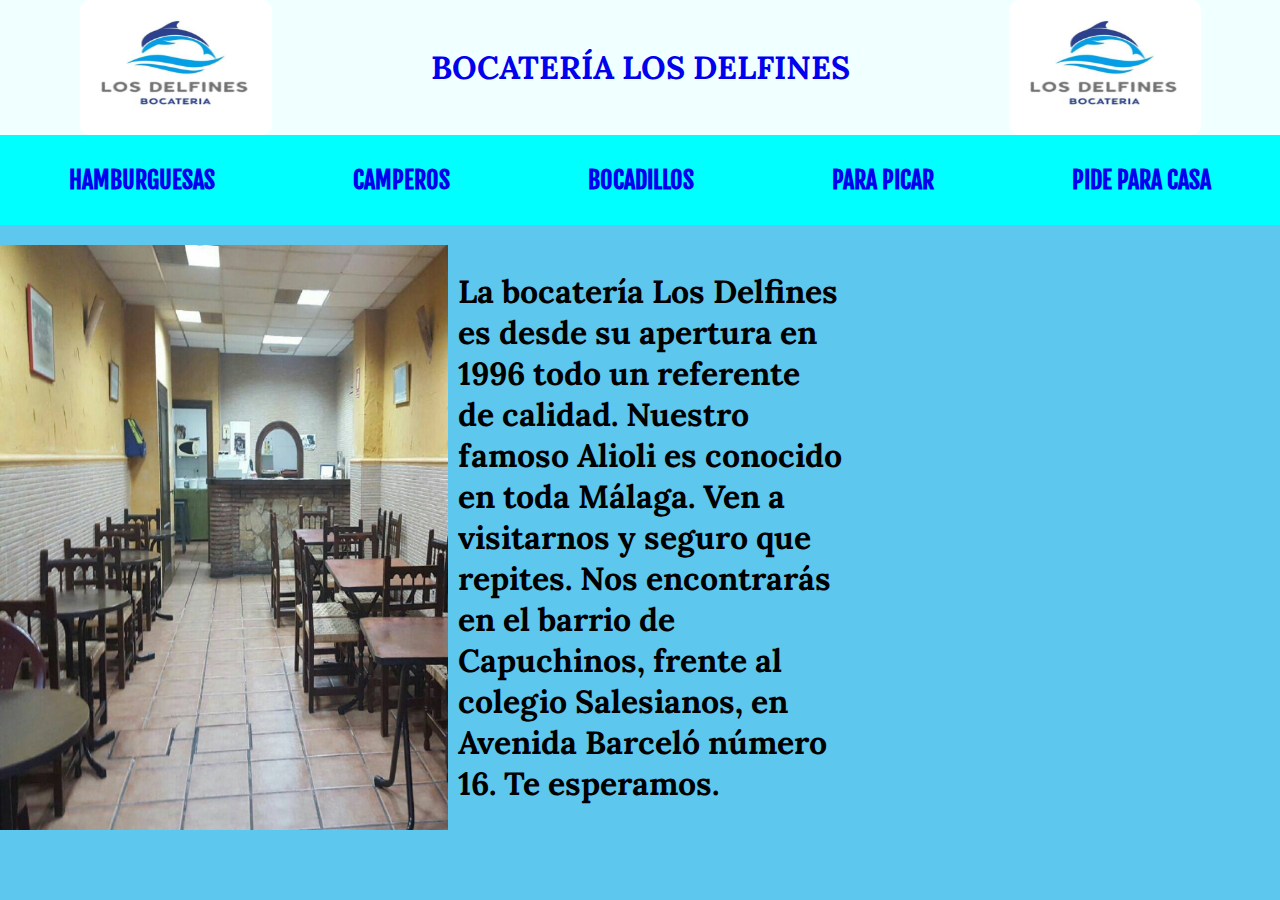
<file: index.html>
<!DOCTYPE html>
<html lang="es">
<head>
    <title> Hamburguesería Los Delfines </title>
    <meta name="author" content="Manuel Leal Medina">
    <meta name="description" content="Los Mejores Camperos de Máalaga">  
    <meta charset="UTF-8">
    <meta name="viewport" content="width=device-width, initial-scale=1.0">
    <!-- Enlace a Hoja de EStilo -->
    <link rel="stylesheet" href="./styles/index.css">
    <!-- Letra de cabecera -->
    <link rel="preconnect" href="https://fonts.googleapis.com">
    <link rel="preconnect" href="https://fonts.gstatic.com" crossorigin>
    <link href="https://fonts.googleapis.com/css2?family=Lora:ital@1&display=swap" rel="stylesheet">
    <!-- Letra de la barra de navegación  -->
    <link rel="preconnect" href="https://fonts.googleapis.com">
    <link rel="preconnect" href="https://fonts.gstatic.com" crossorigin>
    <link href="https://fonts.googleapis.com/css2?family=Fjalla+One&display=swap" rel="stylesheet">
    <!-- Letras del texto de presentación. -->
    <link rel="preconnect" href="https://fonts.googleapis.com">
    <link rel="preconnect" href="https://fonts.gstatic.com" crossorigin>
    <link href="https://fonts.googleapis.com/css2?family=Lora:ital@1&display=swap" rel="stylesheet">
</head>
<body>
    <header class="cabecera">
        <div>
            <a href="./index.html">
                <img src="./images/logo.jpg" class="imagencabecera">
            </a>
        </div>
        <div>
            <h1> <a href="./index.html"> BOCATERÍA LOS DELFINES </a> </h1>
        </div>
        <div>
            <a href="./index.html">
                <img src="./images/logo.jpg" class="imagencabecera">
            </a>
        </div>
    </header>
    <nav>
        <section class="hamburguesa">
            <h2> <a href="./hamburguesa.html"> HAMBURGUESAS </a> </h2>
        </section>
        <section>
            <h2> <a href="./camperos.html"> CAMPEROS </a> </h2>
        </section>
        <section>
            <h2> <a href="./bocadillos.html"> BOCADILLOS </a> </h2>
        </section>
        <section>
            <h2> <a href="./picar.html"> PARA PICAR </a> </h2>
        </section>
        <section>
            <h2> <a href="./formulario.html"> PIDE PARA CASA </a> </h2>
        </section>
    </nav>
    <article class="parteCentral">
        <div>
           <a href="./images/puerta1.jpg" target="_blank"> 
                <img src="./images/puerta1.jpg" class="izquierda">
            </a>
        </div>
        <div>
            <h2 class="textoIndex"> La bocatería Los Delfines es desde su apertura en 1996 todo un referente de calidad. Nuestro famoso Alioli es conocido en toda Málaga. Ven a visitarnos y seguro que repites. Nos encontrarás en el barrio de Capuchinos, frente al colegio Salesianos, en Avenida Barceló número 16. Te esperamos. </h2>
        </div>
        <div>
            <iframe src="https://www.google.com/maps/embed?pb=!1m14!1m8!1m3!1d12790.494769986137!2d-4.428259930357344!3d36.731597902172155!3m2!1i1024!2i768!4f13.1!3m3!1m2!1s0xd72f7b835ddce91%3A0xd5a8eb13868e8fd6!2sBocater%C3%ADa%20los%20Delfines!5e0!3m2!1ses!2ses!4v1701515970885!5m2!1ses!2ses" width="600" height="450" style="border:0;" allowfullscreen="" loading="lazy" referrerpolicy="no-referrer-when-downgrade" class="derecha"></iframe>
        </div>
    </article>
</body>
</html>
</file>
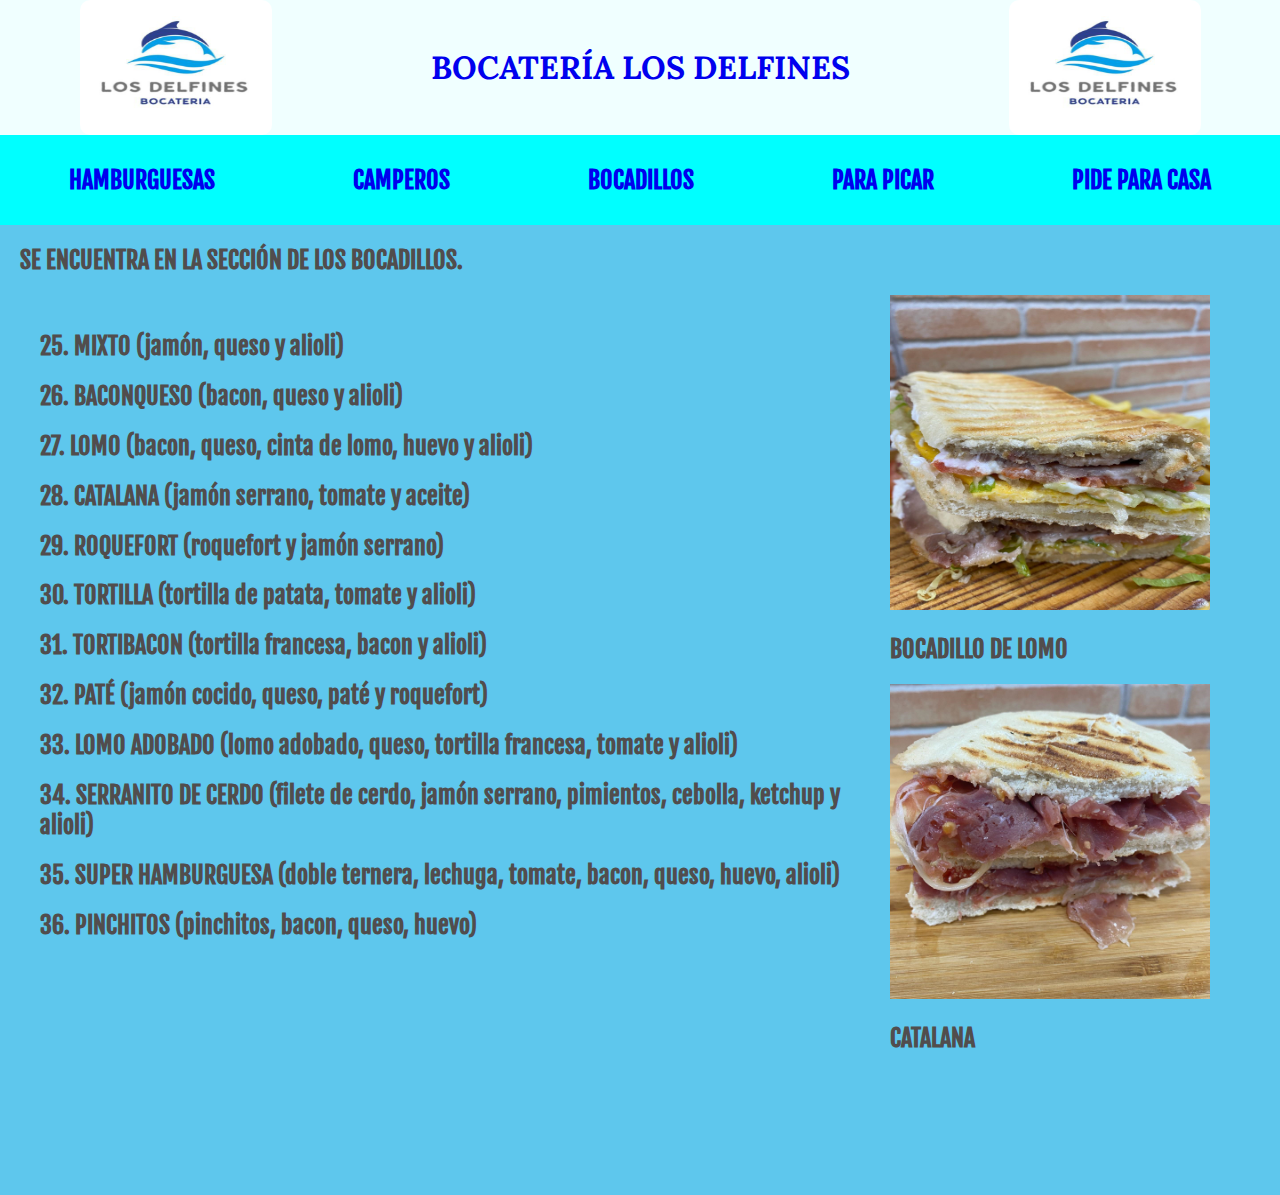
<file: bocadillos.html>
<!DOCTYPE html>
<html lang="es">
<head>
    <title> Hamburguesería Los Delfines </title>
    <meta name="author" content="Manuel Leal Medina">
    <meta name="description" content="Los Mejores Camperos de Máalaga">  
    <meta charset="UTF-8">
    <meta name="viewport" content="width=device-width, initial-scale=1.0">
    <!-- Enlace a Hoja de EStilo -->
    <link rel="stylesheet" href="./styles/bocadillos.css">
    <!-- Letra de cabecera -->
    <link rel="preconnect" href="https://fonts.googleapis.com">
    <link rel="preconnect" href="https://fonts.gstatic.com" crossorigin>
    <link href="https://fonts.googleapis.com/css2?family=Lora:ital@1&display=swap" rel="stylesheet">
    <!-- Letra de la barra de navegación  -->
    <link rel="preconnect" href="https://fonts.googleapis.com">
    <link rel="preconnect" href="https://fonts.gstatic.com" crossorigin>
    <link href="https://fonts.googleapis.com/css2?family=Fjalla+One&display=swap" rel="stylesheet">
</head>
<body>
    <header>
        <div>
            <a href="./index.html">
                <img src="./images/logo.jpg" class="imagencabecera">
            </a>
        </div>
        <div>
            <h1> <a href="./index.html"> BOCATERÍA LOS DELFINES </a> </h1>
        </div>
        <div>
            <a href="./index.html">
                <img src="./images/logo.jpg" class="imagencabecera">
            </a>
        </div>
    </header>
    <nav>
        <section class="hamburguesa">
            <h2> <a href="./hamburguesa.html"> HAMBURGUESAS </a> </h2>
        </section>
        <section>
            <h2> <a href="./camperos.html"> CAMPEROS </a> </h2>
        </section>
        <section>
            <h2> <a href="./bocadillos.html"> BOCADILLOS </a> </h2>
        </section>
        <section>
            <h2> <a href="./picar.html"> PARA PICAR </a> </h2>
        </section>
        <section>
            <h2> <a href="./formulario.html"> PIDE PARA CASA </a> </h2>
        </section>
    </nav>
    <div class="introducción">
        <h2> SE ENCUENTRA EN LA SECCIÓN DE LOS BOCADILLOS.</h2>
    </div>
    <article class="carta">
        <section class="lista">
            <ul>
                <li> <h2> 25. MIXTO (jamón, queso y alioli) </h2> </li>
                <li> <h2> 26. BACONQUESO (bacon, queso y alioli) </h2> </li>
                <li> <h2> 27. LOMO (bacon, queso, cinta de lomo, huevo y alioli) </h2> </li>
                <li> <h2> 28. CATALANA (jamón serrano, tomate y aceite) </h2> </li>
                <li> <h2> 29. ROQUEFORT (roquefort y jamón serrano) </h2> </li>
                <li> <h2> 30. TORTILLA (tortilla de patata, tomate y alioli) </h2> </li>
                <li> <h2> 31. TORTIBACON (tortilla francesa, bacon y alioli) </h2> </li>
                <li> <h2> 32. PATÉ (jamón cocido, queso, paté y roquefort) </h2> </li>
                <li> <h2> 33. LOMO ADOBADO (lomo adobado, queso, tortilla francesa, tomate y alioli) </h2> </li>
                <li> <h2> 34. SERRANITO DE CERDO (filete de cerdo, jamón serrano, pimientos, cebolla, ketchup y alioli) </h2> </li>
                <li> <h2> 35. SUPER HAMBURGUESA (doble ternera, lechuga, tomate, bacon, queso, huevo, alioli) </h2> </li>
                <li> <h2> 36. PINCHITOS (pinchitos, bacon, queso, huevo) </h2> </li>
            </ul>
        </section>
        <section class="fotos">
            <div>
                <a href="./images/lomo.jpg" target="_blank">
                    <img src="./images/lomo.jpg">
                    <h2> BOCADILLO DE LOMO </h2>
                </a>
            </div>
            <div>
                <a href="./images/catalana.jpg" target="_blank">
                    <img src="./images/catalana.jpg">
                    <h2> CATALANA </h2>
                </a>
            </div>
        </section>
    </article>
</body>
</html>
</file>
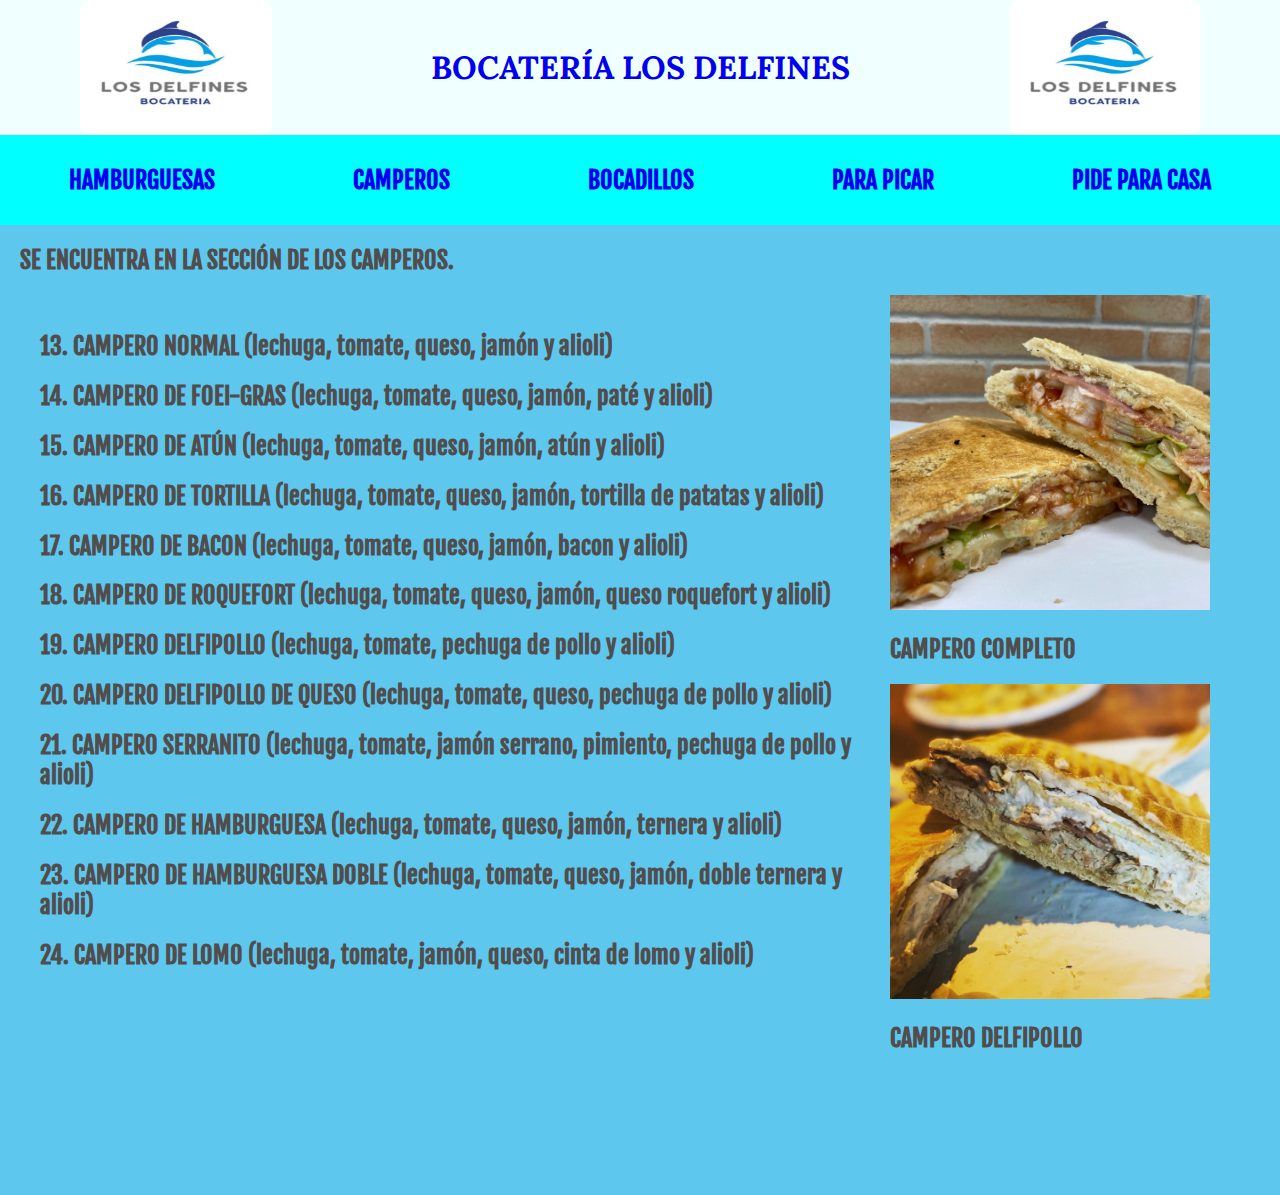
<file: camperos.html>
<!DOCTYPE html>
<html lang="es">
<head>
    <title> Hamburguesería Los Delfines </title>
    <meta name="author" content="Manuel Leal Medina">
    <meta name="description" content="Los Mejores Camperos de Máalaga">  
    <meta charset="UTF-8">
    <meta name="viewport" content="width=device-width, initial-scale=1.0">
    <!-- Enlace a Hoja de EStilo -->
    <link rel="stylesheet" href="./styles/camperos.css">
    <!-- Letra de cabecera -->
    <link rel="preconnect" href="https://fonts.googleapis.com">
    <link rel="preconnect" href="https://fonts.gstatic.com" crossorigin>
    <link href="https://fonts.googleapis.com/css2?family=Lora:ital@1&display=swap" rel="stylesheet">
    <!-- Letra de la barra de navegación  -->
    <link rel="preconnect" href="https://fonts.googleapis.com">
    <link rel="preconnect" href="https://fonts.gstatic.com" crossorigin>
    <link href="https://fonts.googleapis.com/css2?family=Fjalla+One&display=swap" rel="stylesheet">
</head>
<body>
    <header>
        <div>
            <a href="./index.html">
                <img src="./images/logo.jpg" class="imagencabecera">
            </a>
        </div>
        <div>
            <h1> <a href="./index.html"> BOCATERÍA LOS DELFINES </a> </h1>
        </div>
        <div>
            <a href="./index.html">
                <img src="./images/logo.jpg" class="imagencabecera">
            </a>
        </div>
    </header>
    <nav>
        <section class="hamburguesa">
            <h2> <a href="./hamburguesa.html"> HAMBURGUESAS </a> </h2>
        </section>
        <section>
            <h2> <a href="./camperos.html"> CAMPEROS </a> </h2>
        </section>
        <section>
            <h2> <a href="./bocadillos.html"> BOCADILLOS </a> </h2>
        </section>
        <section>
            <h2> <a href="./picar.html"> PARA PICAR </a> </h2>
        </section>
        <section>
            <h2> <a href="./formulario.html"> PIDE PARA CASA </a> </h2>
        </section>
    </nav>
    <div class="introducción">
        <h2> SE ENCUENTRA EN LA SECCIÓN DE LOS CAMPEROS.</h2>
    </div>
    <article class="carta">
        <section class="lista">
            <ul>
                <li> <h2> 13. CAMPERO NORMAL (lechuga, tomate, queso, jamón y alioli) </h2> </li>
                <li> <h2> 14. CAMPERO DE FOEI-GRAS (lechuga, tomate, queso, jamón, paté y alioli) </h2> </li>
                <li> <h2> 15. CAMPERO DE ATÚN (lechuga, tomate, queso, jamón, atún y alioli) </h2> </li>
                <li> <h2> 16. CAMPERO DE TORTILLA (lechuga, tomate, queso, jamón, tortilla de patatas y alioli) </h2> </li>
                <li> <h2> 17. CAMPERO DE BACON (lechuga, tomate, queso, jamón, bacon y alioli) </h2> </li>
                <li> <h2> 18. CAMPERO DE ROQUEFORT (lechuga, tomate, queso, jamón, queso roquefort y alioli) </h2> </li>
                <li> <h2> 19. CAMPERO DELFIPOLLO (lechuga, tomate, pechuga de pollo y alioli) </h2> </li>
                <li> <h2> 20. CAMPERO DELFIPOLLO DE QUESO (lechuga, tomate, queso, pechuga de pollo y alioli) </h2> </li>
                <li> <h2> 21. CAMPERO SERRANITO (lechuga, tomate, jamón serrano, pimiento, pechuga de pollo y alioli) </h2> </li>
                <li> <h2> 22. CAMPERO DE HAMBURGUESA (lechuga, tomate, queso, jamón, ternera y alioli) </h2> </li>
                <li> <h2> 23. CAMPERO DE HAMBURGUESA DOBLE (lechuga, tomate, queso, jamón, doble ternera y alioli) </h2> </li>
                <li> <h2> 24. CAMPERO DE LOMO (lechuga, tomate, jamón, queso, cinta de lomo y alioli) </h2> </li>
            </ul>
        </section>
        <section class="fotos">
            <div>
                <a href="./images/campero.jpg" target="_blank">
                    <img src="./images/campero.jpg">
                    <h2> CAMPERO COMPLETO </h2>
                </a>
            </div>
            <div>
                <a href="./images/delfipollo.jpg" target="_blank">
                    <img src="./images/delfipollo.jpg">
                    <h2> CAMPERO DELFIPOLLO </h2>
                </a>
            </div>
        </section>
    </article>
</body>
</html>
</file>
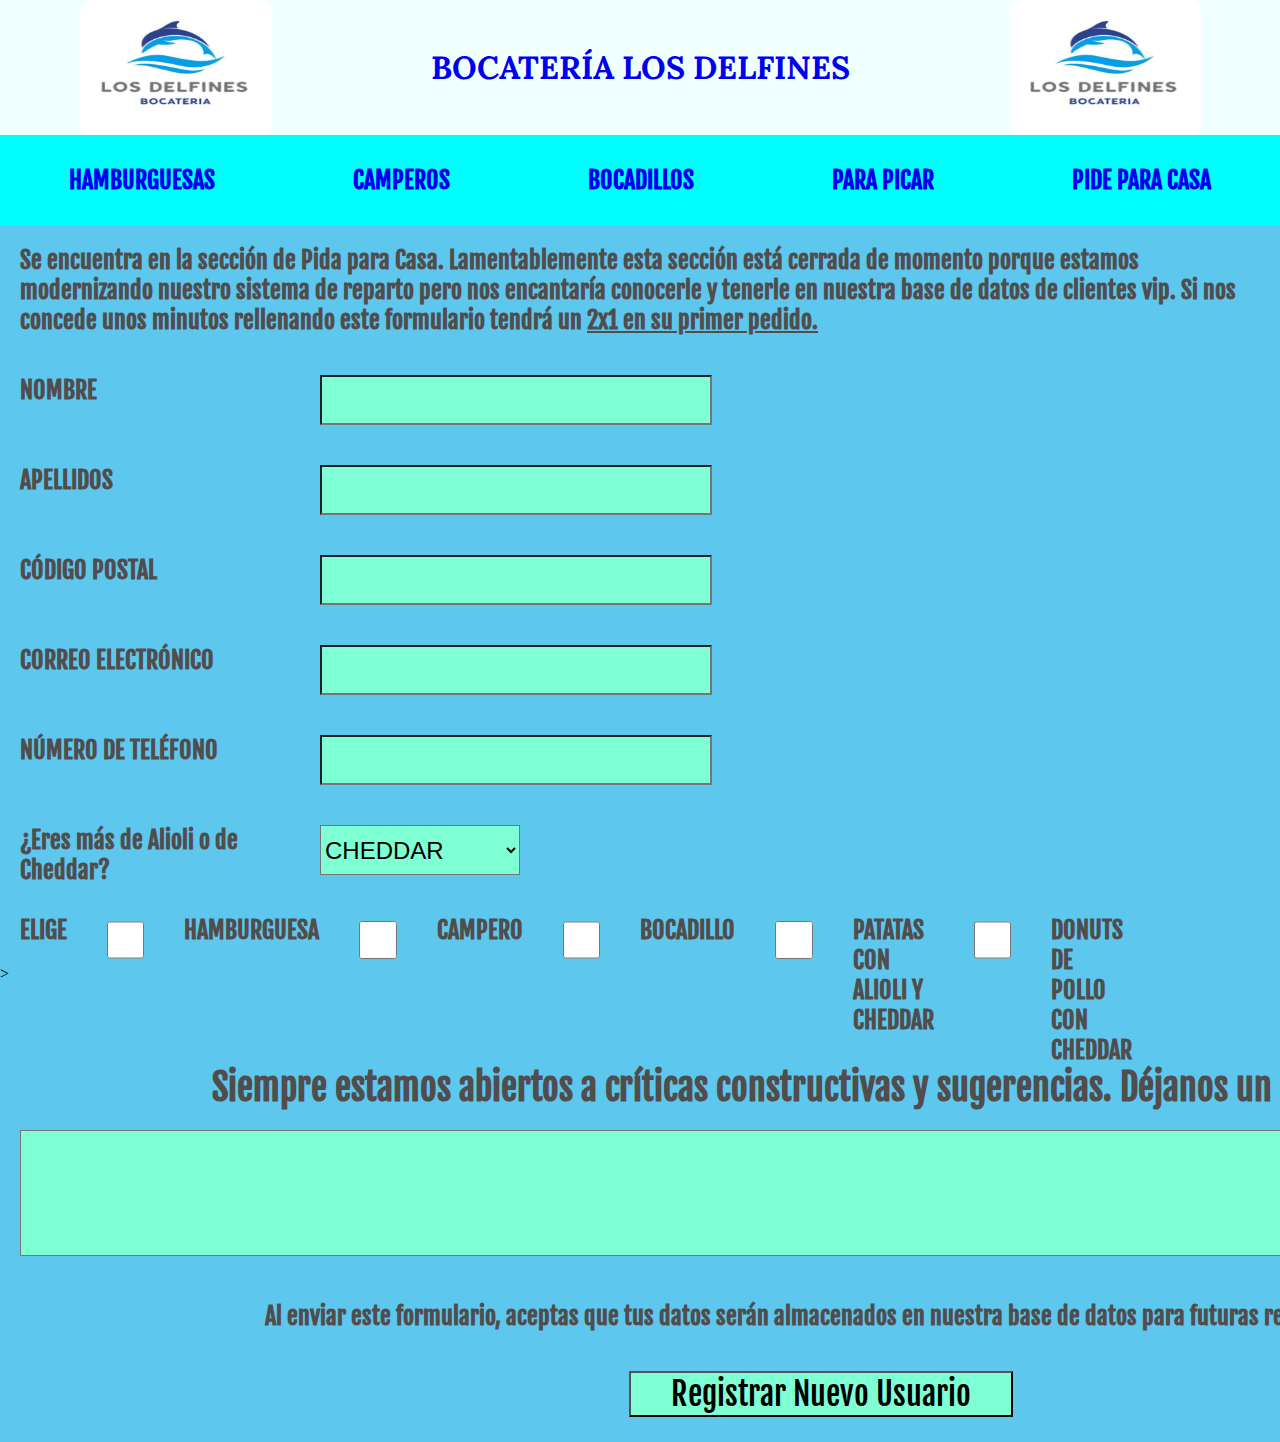
<file: formulario.html>
<!DOCTYPE html>
<html lang="es">
<head>
    <title> Hamburguesería Los Delfines </title>
    <meta name="author" content="Manuel Leal Medina">
    <meta name="description" content="Los Mejores Camperos de Máalaga">  
    <meta charset="UTF-8">
    <meta name="viewport" content="width=device-width, initial-scale=1.0">
    <!-- Enlace a Hoja de EStilo -->
    <link rel="stylesheet" href="./styles/formularios.css">
    <!-- Letra de cabecera -->
    <link rel="preconnect" href="https://fonts.googleapis.com">
    <link rel="preconnect" href="https://fonts.gstatic.com" crossorigin>
    <link href="https://fonts.googleapis.com/css2?family=Lora:ital@1&display=swap" rel="stylesheet">
    <!-- Letra de la barra de navegación  -->
    <link rel="preconnect" href="https://fonts.googleapis.com">
    <link rel="preconnect" href="https://fonts.gstatic.com" crossorigin>
    <link href="https://fonts.googleapis.com/css2?family=Fjalla+One&display=swap" rel="stylesheet">
</head>
<body>
    <header>
        <div>
            <a href="./index.html">
                <img src="./images/logo.jpg" class="imagencabecera">
            </a>
        </div>
        <div>
            <h1> <a href="./index.html"> BOCATERÍA LOS DELFINES </a> </h1>
        </div>
        <div>
            <a href="./index.html">
                <img src="./images/logo.jpg" class="imagencabecera">
            </a>
        </div>
    </header>
    <nav>
        <section>
            <h2> <a href="./hamburguesa.html" target="_blank"> HAMBURGUESAS </a> </h2>
        </section>
        <section>
            <h2> <a href="./camperos.html" target="_blank"> CAMPEROS </a> </h2>
        </section>
        <section>
            <h2> <a href="./bocadillos.html" target="_blank"> BOCADILLOS </a> </h2>
        </section>
        <section>
            <h2> <a href="./picar.html" target="_blank"> PARA PICAR </a> </h2>
        </section>
        <section>
            <h2> <a href="./formulario.html" target="_blank"> PIDE PARA CASA </a> </h2>
        </section>
    </nav>
    <article>
        <h2>
            Se encuentra en la sección de Pida para Casa. Lamentablemente esta sección está cerrada de momento porque estamos modernizando nuestro sistema de reparto
            pero nos encantaría conocerle y tenerle en nuestra base de datos de clientes vip. Si nos concede unos minutos rellenando este formulario tendrá un
            <u><strong> 2x1 en su primer pedido. </strong></u>
        </h2>
    </article>

    <section class="formulario">
        <form>
            <div class="form-group">
                <label for="nombre"> <h2> NOMBRE </h2> </label>
                <input type="text" id="nombre" name="nombre" pattern="[A-ZÁÉÍÓÚÑ][a-záéíóú](\s[A-ZÁÉÍÓÚÑ][a-záéíóú])?|[A-ZÁÉÍÓÚÑ][a-záéíóú]+(\s[A-ZÁÉÍÓÚÑ][a-záéíóú]+){1,2}+\s[A-ZÁÉÍÓÚÑ][a-záéíóú]?" title="Ingresa un nombre coherente." required>
            </div> 
            <div class="form-group">
                <label for="apellidos"> <h2> APELLIDOS </h2> </label>
                <input type="text" id="apellidos" name="apellidos" pattern="[A-ZÁÉÍÓÚÑ][a-záéíóú](\s[A-ZÁÉÍÓÚÑ][a-záéíóú])?|[A-ZÁÉÍÓÚÑ][a-záéíóú]+(\s[A-ZÁÉÍÓÚÑ][a-záéíóú]+){1,2}+\s[A-ZÁÉÍÓÚÑ][a-záéíóú]?" title="Ingresa un apellido coherente." required>
            </div>
            <div class="form-group">
                <label for="codigo-postal"> <h2> CÓDIGO POSTAL </h2></label>
                <input type="text" id="codigo-postal" name="codigo-postal" pattern="[0-9]{5}" title="El código postal debe tener 5 dígitos numéricos" required>
            </div>
            <div class="form-group">
                <label for="correo"> <h2> CORREO ELECTRÓNICO </h2></label>
                <input type="email" id="correo" name="correo" pattern="[a-zA-Z0-9._%+-]+@[a-zA-Z0-9.-]+\.[a-zA-Z]{2,}$" title="Ingresa un correo válido." required>
            </div>
            <div class="form-group">
                <label for="telefono"> <h2> NÚMERO DE TELÉFONO </h2></label>
                <input type="tel" id="telefono" name="telefono" pattern="[0-9]{9,15}" title="Ingresa un número de teléfono válido (9-15 dígitos)" required>
            </div>
            <div class="form-group">
                <label> <h2> ¿Eres más de Alioli o de Cheddar? </h2></label>
                <select id="cheddaralioli" name="cheddaralioli">
                    <option value="opcion1"> <h2> CHEDDAR </h2> </option>
                    <option value="opcion2"> <h2> ALIOLI </h2></option>
                </select>
            </div>
            <div class="form-group">
                <label> <h2> ELIGE </h2>> </label>
                <input type="checkbox" id="Hamburguesa" name="comida" value="Hamburguesa">
                <label for="hamburguesa"> <h2> HAMBURGUESA </h2> </label>
                <input type="checkbox" id="Campero" name="comida" value="Campero">
                <label for="Campero"> <h2> CAMPERO </h2> </label>
                <input type="checkbox" id="Bocadillo" name="comida" value="Bocadillo">
                <label for="Bocadillo"> <h2> BOCADILLO </h2> </label>
                <input type="checkbox" id="patatas" name="comida" value="patatas">
                <label for="patatas"> <h2> PATATAS CON ALIOLI Y CHEDDAR </h2> </label>
                <input type="checkbox" id="Pollo" name="comida" value="Pollo">
                <label for="Pollo"> <h2> DONUTS DE POLLO CON CHEDDAR </h2> </label>
            </div>
            <div class="sugerencias">
                <h2> Siempre estamos abiertos a críticas constructivas y sugerencias. Déjanos un comentario. </h2>
                <textarea id="sugerencias" name="sugerencias" rows="4" cols="100"></textarea>
            </div>

            <div class="proteccionDatos">
                <h2>Al enviar este formulario, aceptas que tus datos serán almacenados en nuestra base de datos para futuras referencias.</h2>
                <input type="submit" value="Registrar Nuevo Usuario" class="nuevoUsuario">
            </div>
        </form>
    </section>
</body>
</html>
</file>
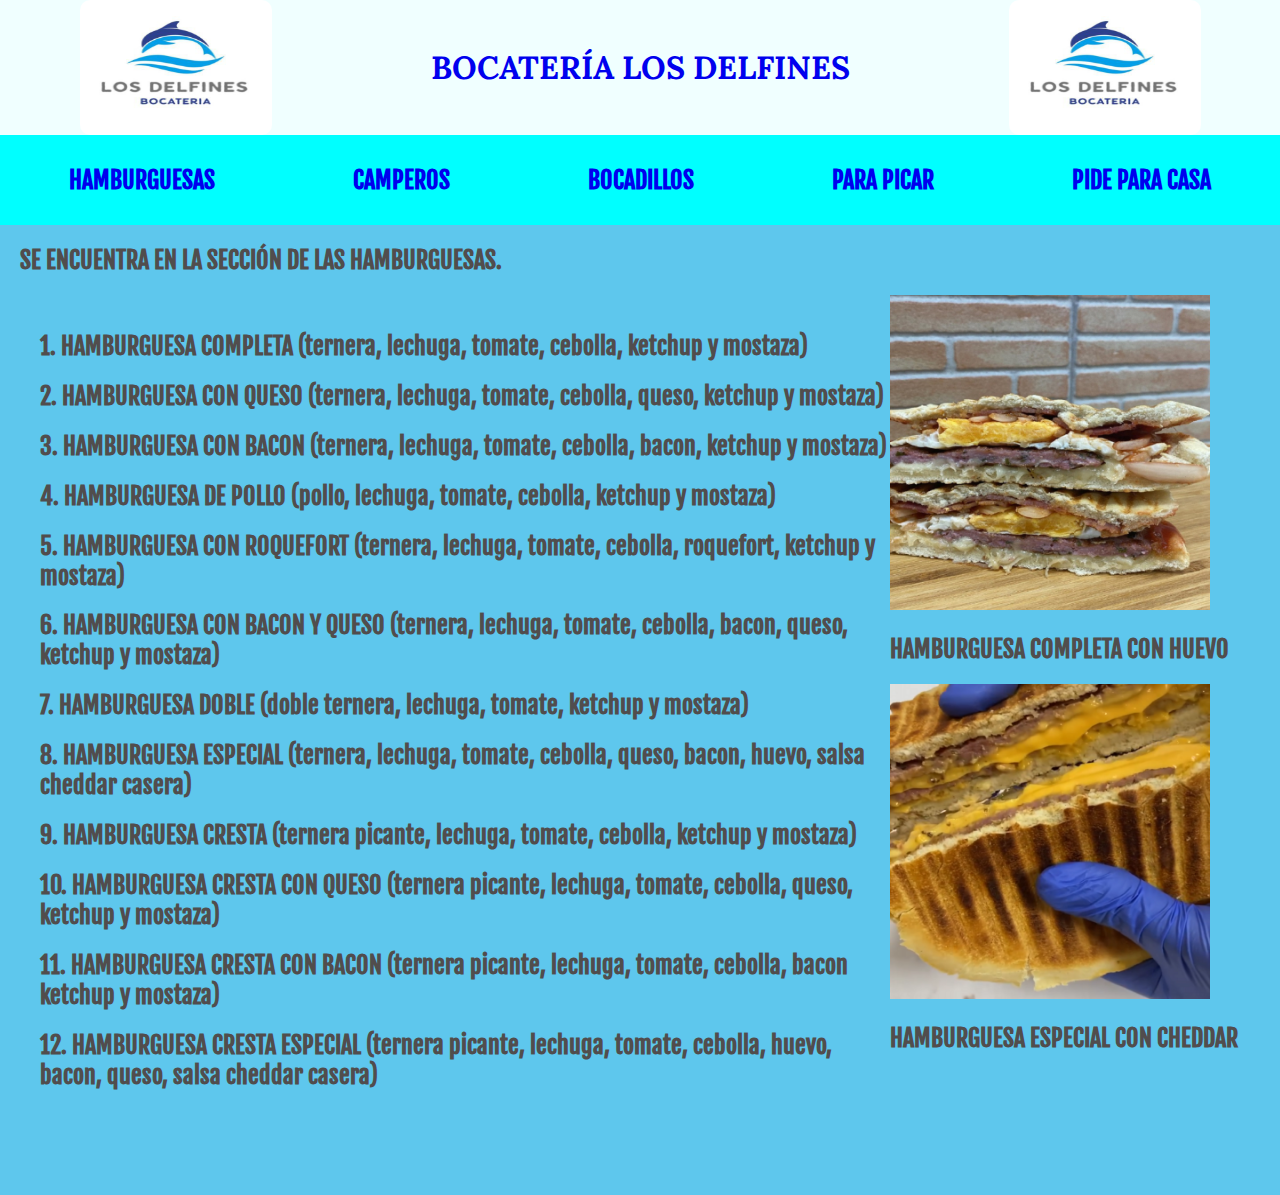
<file: hamburguesa.html>
<!DOCTYPE html>
<html lang="es">
<head>
    <title> Hamburguesería Los Delfines </title>
    <meta name="author" content="Manuel Leal Medina">
    <meta name="description" content="Los Mejores Camperos de Máalaga">  
    <meta charset="UTF-8">
    <meta name="viewport" content="width=device-width, initial-scale=1.0">
    <!-- Enlace a Hoja de EStilo -->
    <link rel="stylesheet" href="./styles/hamburguesas.css">
    <!-- Letra de cabecera -->
    <link rel="preconnect" href="https://fonts.googleapis.com">
    <link rel="preconnect" href="https://fonts.gstatic.com" crossorigin>
    <link href="https://fonts.googleapis.com/css2?family=Lora:ital@1&display=swap" rel="stylesheet">
    <!-- Letra de la barra de navegación  -->
    <link rel="preconnect" href="https://fonts.googleapis.com">
    <link rel="preconnect" href="https://fonts.gstatic.com" crossorigin>
    <link href="https://fonts.googleapis.com/css2?family=Fjalla+One&display=swap" rel="stylesheet">
</head>
<body>
    <header>
        <div>
            <a href="./index.html">
                <img src="./images/logo.jpg" class="imagencabecera">
            </a>
        </div>
        <div>
            <h1> <a href="./index.html"> BOCATERÍA LOS DELFINES </a> </h1>
        </div>
        <div>
            <a href="./index.html">
                <img src="./images/logo.jpg" class="imagencabecera">
            </a>        </div>
    </header>
    <nav>
        <section class="hamburguesa">
            <h2> <a href="./hamburguesa.html"> HAMBURGUESAS </a> </h2>
        </section>
        <section>
            <h2> <a href="./camperos.html"> CAMPEROS </a> </h2>
        </section>
        <section>
            <h2> <a href="./bocadillos.html"> BOCADILLOS </a> </h2>
        </section>
        <section>
            <h2> <a href="./picar.html"> PARA PICAR </a> </h2>
        </section>
        <section>
            <h2> <a href="./formulario.html"> PIDE PARA CASA </a> </h2>
        </section>
    </nav>
    <div class="introducción">
        <h2> SE ENCUENTRA EN LA SECCIÓN DE LAS HAMBURGUESAS.</h2>
    </div>
    <article class="carta">
        <section class="lista">
            <ul>
                <li> <h2> 1. HAMBURGUESA COMPLETA (ternera, lechuga, tomate, cebolla, ketchup y mostaza) </h2> </li>
                <li> <h2> 2. HAMBURGUESA CON QUESO (ternera, lechuga, tomate, cebolla, queso, ketchup y mostaza) </h2> </li>
                <li> <h2> 3. HAMBURGUESA CON BACON (ternera, lechuga, tomate, cebolla, bacon, ketchup y mostaza) </h2> </li>
                <li> <h2> 4. HAMBURGUESA DE POLLO (pollo, lechuga, tomate, cebolla, ketchup y mostaza) </h2> </li>
                <li> <h2> 5. HAMBURGUESA CON ROQUEFORT (ternera, lechuga, tomate, cebolla, roquefort, ketchup y mostaza) </h2> </li>
                <li> <h2> 6. HAMBURGUESA CON BACON Y QUESO (ternera, lechuga, tomate, cebolla, bacon, queso, ketchup y mostaza) </h2> </li>
                <li> <h2> 7. HAMBURGUESA DOBLE (doble ternera, lechuga, tomate, ketchup y mostaza) </h2> </li>
                <li> <h2> 8. HAMBURGUESA ESPECIAL (ternera, lechuga, tomate, cebolla, queso, bacon, huevo, salsa cheddar casera) </h2> </li>
                <li> <h2> 9. HAMBURGUESA CRESTA (ternera picante, lechuga, tomate, cebolla, ketchup y mostaza) </h2> </li>
                <li> <h2> 10. HAMBURGUESA CRESTA CON QUESO (ternera picante, lechuga, tomate, cebolla, queso, ketchup y mostaza) </h2> </li>
                <li> <h2> 11. HAMBURGUESA CRESTA CON BACON (ternera picante, lechuga, tomate, cebolla, bacon ketchup y mostaza) </h2> </li>
                <li> <h2> 12. HAMBURGUESA CRESTA ESPECIAL (ternera picante, lechuga, tomate, cebolla, huevo, bacon, queso, salsa cheddar casera) </h2> </li>
            </ul>
        </section>
        <section class="fotos">
            <div>
                <a href="./images/burguercompleta.jpg" target="_blank">
                    <img src="./images/burguercompleta.jpg">
                    <h2> HAMBURGUESA COMPLETA CON HUEVO </h2>
                </a>
            </div>
            <div>
                <a href="./images/completacheddar.jpg" target="_blank"> 
                    <img src="./images/completacheddar.jpg">
                    <h2> HAMBURGUESA ESPECIAL CON CHEDDAR </h2>
                </a>
            </div>
        </section>
    </article>
</body>
</html>
</file>
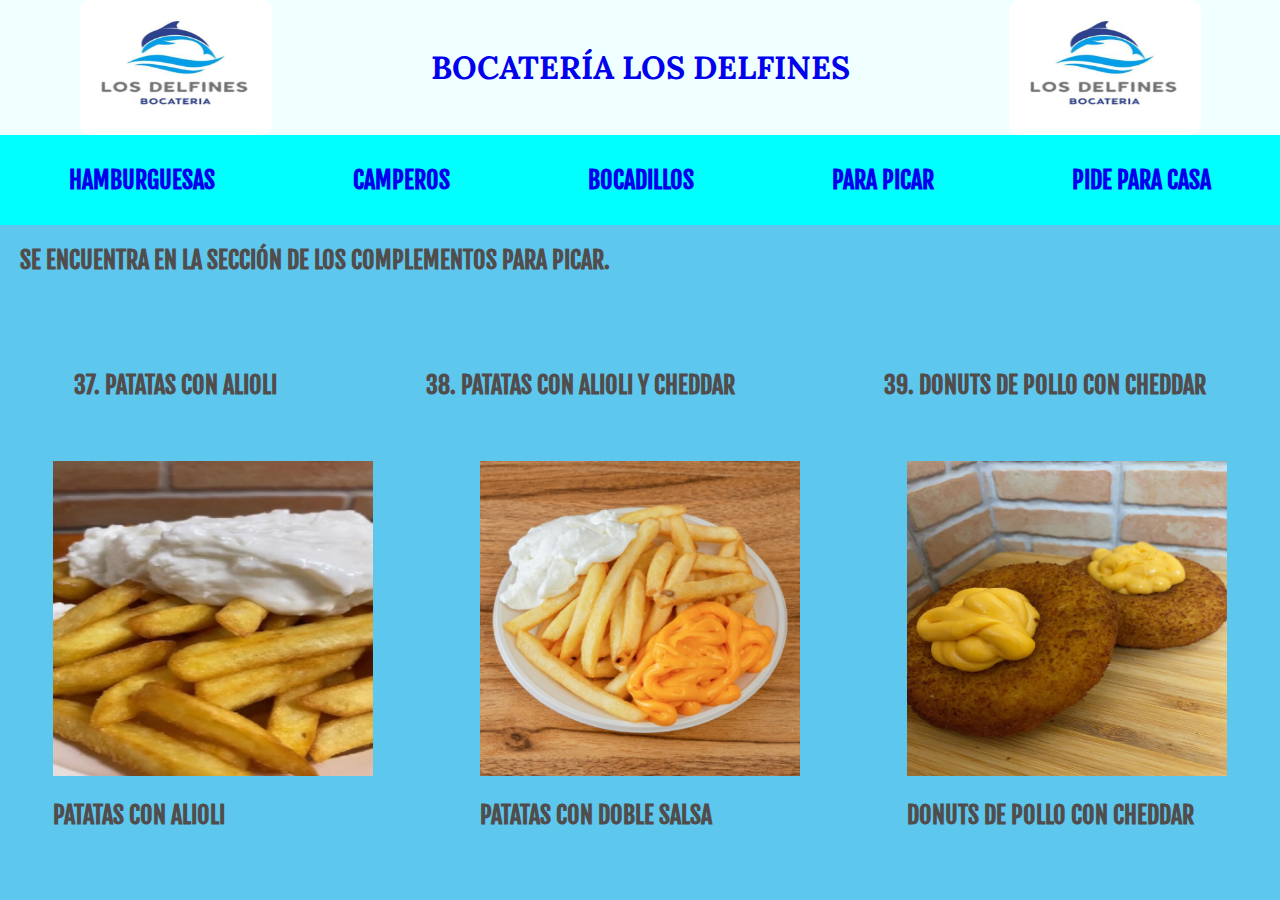
<file: picar.html>
<!DOCTYPE html>
<html lang="es">
<head>
    <title> Hamburguesería Los Delfines </title>
    <meta name="author" content="Manuel Leal Medina">
    <meta name="description" content="Los Mejores Camperos de Máalaga">  
    <meta charset="UTF-8">
    <meta name="viewport" content="width=device-width, initial-scale=1.0">
    <!-- Enlace a Hoja de EStilo -->
    <link rel="stylesheet" href="./styles/picar.css">
    <!-- Letra de cabecera -->
    <link rel="preconnect" href="https://fonts.googleapis.com">
    <link rel="preconnect" href="https://fonts.gstatic.com" crossorigin>
    <link href="https://fonts.googleapis.com/css2?family=Lora:ital@1&display=swap" rel="stylesheet">
    <!-- Letra de la barra de navegación  -->
    <link rel="preconnect" href="https://fonts.googleapis.com">
    <link rel="preconnect" href="https://fonts.gstatic.com" crossorigin>
    <link href="https://fonts.googleapis.com/css2?family=Fjalla+One&display=swap" rel="stylesheet">
</head>
<body>
    <header>
        <div>
            <a href="./index.html">
                <img src="./images/logo.jpg" class="imagencabecera">
            </a>
        </div>
        <div>
            <h1> <a href="./index.html"> BOCATERÍA LOS DELFINES </a> </h1>
        </div>
        <div>
            <a href="./index.html">
                <img src="./images/logo.jpg" class="imagencabecera">
            </a>
        </div>
    </header>
    <nav>
        <section class="hamburguesa">
            <h2> <a href="./hamburguesa.html"> HAMBURGUESAS </a> </h2>
        </section>
        <section>
            <h2> <a href="./camperos.html"> CAMPEROS </a> </h2>
        </section>
        <section>
            <h2> <a href="./bocadillos.html"> BOCADILLOS </a> </h2>
        </section>
        <section>
            <h2> <a href="./picar.html"> PARA PICAR </a> </h2>
        </section>
        <section>
            <h2> <a href="./formulario.html"> PIDE PARA CASA </a> </h2>
        </section>
    </nav>
    <div class="introducción">
        <h2> SE ENCUENTRA EN LA SECCIÓN DE LOS COMPLEMENTOS PARA PICAR.</h2>
    </div>
    <section class="productos">
        <h2> 37. PATATAS CON ALIOLI </h2>
        <h2> 38. PATATAS CON ALIOLI Y CHEDDAR </h2>
        <h2> 39. DONUTS DE POLLO CON CHEDDAR </h2>
    </section>
    <section class="fotos">
        <div>
            <a href="./images/patatas.jpg" target="_blank">
                <img src="./images/patatas.jpg">
                <h2> PATATAS CON ALIOLI </h2>
            </a>
        </div>
        <div>
            <a href="./images/patatassalsa.jpg" target="_blank">
                <img src="./images/patatassalsa.jpg">
                <h2> PATATAS CON DOBLE SALSA </h2>
            </a>
        </div>
        <div>
            <a href="./images/donuts.jpg" target="_blank">
                <img src="./images/donuts.jpg">
                <h2> DONUTS DE POLLO CON CHEDDAR </h2>
            </a>
        </div>
    </section>
</body>
</html>
</file>
<file: styles/index.css>
body {
    background-color: #5ec7ed;
    height: 100vh;
    margin: 0;
    padding: 0;
    display: block;
    overflow-x: hidden;
}

.cabecera {
    background-color: azure;
    display: flex;
    align-items: center;
    justify-content: space-around;
    width: 100vw;
    height: 15vh;
}

h1 {
    color: cadetblue;
    font-family: 'Lora', serif;
}

h2 {
    color: rgb(81, 77, 77);
    font-family: 'Fjalla One', sans-serif;
}

.imagencabecera {
    display: flex;
    width: 15vw;
    ;
    height: 15vh;
    opacity: 1;
    border-radius: 10px;
}

nav {
    background-color: aqua;
    width: 100vw;
    height: 10vh;
    display: flex;
    flex-direction: row;
    justify-content: space-around;
    align-items: center;
}

a {
    text-decoration: none;
}

a:hover {
    color: dimgrey;
}

.parteCentral {
    display: flex;
    flex-direction: row;
    justify-content: space-around;
    align-items: center;
    width: 99vw;
    height: 65vh;
    margin-top: 20px;
}

.izquierda {
    display: flex;
    align-items: center;
    justify-content: center;
    height: 65vh;
    width: 35vw;
}

p {
    color: beige;
}

.derecha {
    display: flex;
    align-items: center;
    justify-content: center;
    height: 65vh;
    width: 35vw;
}

img {
    width: 35vw;
    height: 65vh;
}

.textoIndex {
    display: flex;
    align-items: center;
    justify-content: center;
    padding: 10px;
    height: 65vh;
    width: 30vw;
    color: black;
    font-family: 'Lora', serif;
    font-size: xx-large;
}
</file>
<file: styles/bocadillos.css>
body {
    background-color: #5ec7ed;
    height: 100vh;
    margin: 0;
    padding: 0;
    display: block;
    overflow-x: hidden;
}

header {
    background-color: azure;
    display: flex;
    align-items: center;
    justify-content: space-around;
    width: 100vw;
    height: 15vh;
}

h1 {
    color: cadetblue;
    font-family: 'Lora', serif;
}

.imagencabecera {
    display: flex;
    width: 15vw;;
    height: 15vh;
    opacity: 1;
    border-radius: 10px;
}

nav {
    background-color: aqua;
    width: 100vw;
    height: 10vh;
    display: flex;
    flex-direction: row;
    justify-content: space-around;
    align-items: center;
}

h2 {
    color: rgb(81, 77, 77);
    font-family: 'Fjalla One', sans-serif;
}

a {
    text-decoration: none;
}

a:hover {
    color: dimgrey;
}

.introducción {
    margin: 20px;
}

li {
    list-style: none;
}

.carta {
    display: flex;
    flex-direction: row;
    height: 100vh;
    width: 100vw;
}

.lista {
    display: flex;
    flex-direction: column;
    height: 90vh;
    width: 80vw;
}

.fotos {
    display: flex;
    flex-direction: column;
    height: 90vh;
    width: 35vw;
}

img {
    width: 25vw;
    height: 35vh;
}
</file>
<file: styles/camperos.css>
body {
    background-color: #5ec7ed;
    height: 100vh;
    margin: 0;
    padding: 0;
    display: block;
    overflow-x: hidden;
}

header {
    background-color: azure;
    display: flex;
    align-items: center;
    justify-content: space-around;
    width: 100vw;
    height: 15vh;
}

h1 {
    color: cadetblue;
    font-family: 'Lora', serif;
}

.imagencabecera {
    display: flex;
    width: 15vw;;
    height: 15vh;
    opacity: 1;
    border-radius: 10px;
}

nav {
    background-color: aqua;
    width: 100vw;
    height: 10vh;
    display: flex;
    flex-direction: row;
    justify-content: space-around;
    align-items: center;
}

h2 {
    color: rgb(81, 77, 77);
    font-family: 'Fjalla One', sans-serif;
}

a {
    text-decoration: none;
}

a:hover {
    color: dimgrey;
}

.introducción {
    margin: 20px;
}

li {
    list-style: none;
}

.carta {
    display: flex;
    flex-direction: row;
    height: 100vh;
    width: 100vw;
}

.lista {
    display: flex;
    flex-direction: column;
    height: 90vh;
    width: 80vw;
}

.fotos {
    display: flex;
    flex-direction: column;
    height: 90vh;
    width: 35vw;
}

img {
    width: 25vw;
    height: 35vh;
}
</file>
<file: styles/formularios.css>
body {
    background-color: #5ec7ed;
    width: 100vw;
    height: 100vh;
    margin: 0;
    padding: 0;
    overflow-x: hidden;
}

header {
    background-color: azure;
    display: flex;
    align-items: center;
    justify-content: space-around;
    width: 100vw;
    height: 15vh;
}

.imagencabecera {
    display: flex;
    width: 15vw;;
    height: 15vh;
    opacity: 1;
    border-radius: 10px;
}

h1 {
    color: cadetblue;
    font-family: 'Lora', serif;
}

nav {
    background-color: aqua;
    width: 100vw;
    height: 10vh;
    display: flex;
    flex-direction: row;
    justify-content: space-around;
    align-items: center;
}

h2 {
    color: rgb(81, 77, 77);
    font-family: 'Fjalla One', sans-serif;
    margin: 20px;
}

a {
    text-decoration: none;
}

a:hover {
    color: dimgrey;
}

.formulario {
    display: flex;
    flex-direction: row;
    width: 100vw;
    height: 65vh;
}

.form-group {
    display: flex;
    flex-direction: row;
    width: 90vw;
    height: 10vh;
}

input {
    font-size: x-large;
    width: 30vw;
    margin: 20px;
    background-color: aquamarine;
}

label{
    display: inline-block;
    width: 300px;
  }

select {
    display: inline-block;
    font-size: x-large;
    width: 200px;
    margin: 20px;
    background-color: aquamarine;
}

.sugerencias {
    margin-left: 20px;
    align-items: center;
    margin-top: 60px;
    display: flex;
    flex-direction: column;
    font-size: x-large;
    margin-bottom: 20px;
}

textarea {
    background-color: aquamarine;
    font-size: xx-large;
}

.proteccionDatos {
    display: flex;
    align-items: center;
    flex-direction: column;
    margin-top: 20px;
    padding: 5px;
}

.nuevoUsuario {
    font-size: xx-large;
    color: black;
    font-family: 'Fjalla One', sans-serif;
}
</file>
<file: styles/hamburguesas.css>
body {
    background-color: #5ec7ed;
    height: 100vh;
    margin: 0;
    padding: 0;
    display: block;
    overflow-x: hidden;
}

header {
    background-color: azure;
    display: flex;
    align-items: center;
    justify-content: space-around;
    width: 100vw;
    height: 15vh;
}

h1 {
    color: cadetblue;
    font-family: 'Lora', serif;
}

.imagencabecera {
    display: flex;
    width: 15vw;;
    height: 15vh;
    opacity: 1;
    border-radius: 10px;
}

nav {
    background-color: aqua;
    width: 100vw;
    height: 10vh;
    display: flex;
    flex-direction: row;
    justify-content: space-around;
    align-items: center;
}

h2 {
    color: rgb(81, 77, 77);
    font-family: 'Fjalla One', sans-serif;
}

a {
    text-decoration: none;
}

a:hover {
    color: dimgrey;
}

.introducción {
    margin: 20px;
}

li {
    list-style: none;
}

.carta {
    display: flex;
    flex-direction: row;
    height: 100vh;
    width: 100vw;
}

.lista {
    display: flex;
    flex-direction: column;
    height: 90vh;
    width: 80vw;
}

.fotos {
    display: flex;
    flex-direction: column;
    height: 90vh;
    width: 35vw;
}

img {
    width: 25vw;
    height: 35vh;
}
</file>
<file: styles/picar.css>
body {
    background-color: #5ec7ed;
    height: 100vh;
    margin: 0;
    padding: 0;
    display: block;
    overflow-x: hidden;
}

header {
    background-color: azure;
    display: flex;
    align-items: center;
    justify-content: space-around;
    width: 100vw;
    height: 15vh;
}

h1 {
    color: cadetblue;
    font-family: 'Lora', serif;
}

.imagencabecera {
    display: flex;
    width: 15vw;
    ;
    height: 15vh;
    opacity: 1;
    border-radius: 10px;
}

nav {
    background-color: aqua;
    width: 100vw;
    height: 10vh;
    display: flex;
    flex-direction: row;
    justify-content: space-around;
    align-items: center;
}

h2 {
    color: rgb(81, 77, 77);
    font-family: 'Fjalla One', sans-serif;
}

a {
    text-decoration: none;
}

a:hover {
    color: dimgrey;
}

.introducción {
    margin: 20px;
}

.productos {
    display: flex;
    justify-content: space-around;
    align-items: center;
    flex-direction: row;
    height: 20vh;
    width: 100vw;
}

.fotos {
    display: flex;
    justify-content: space-around;
    align-items: center;
    flex-direction: row;
    height: 40vh;
    width: 100vw;
}

img {
    width: 25vw;
    height: 35vh;
}
</file>
